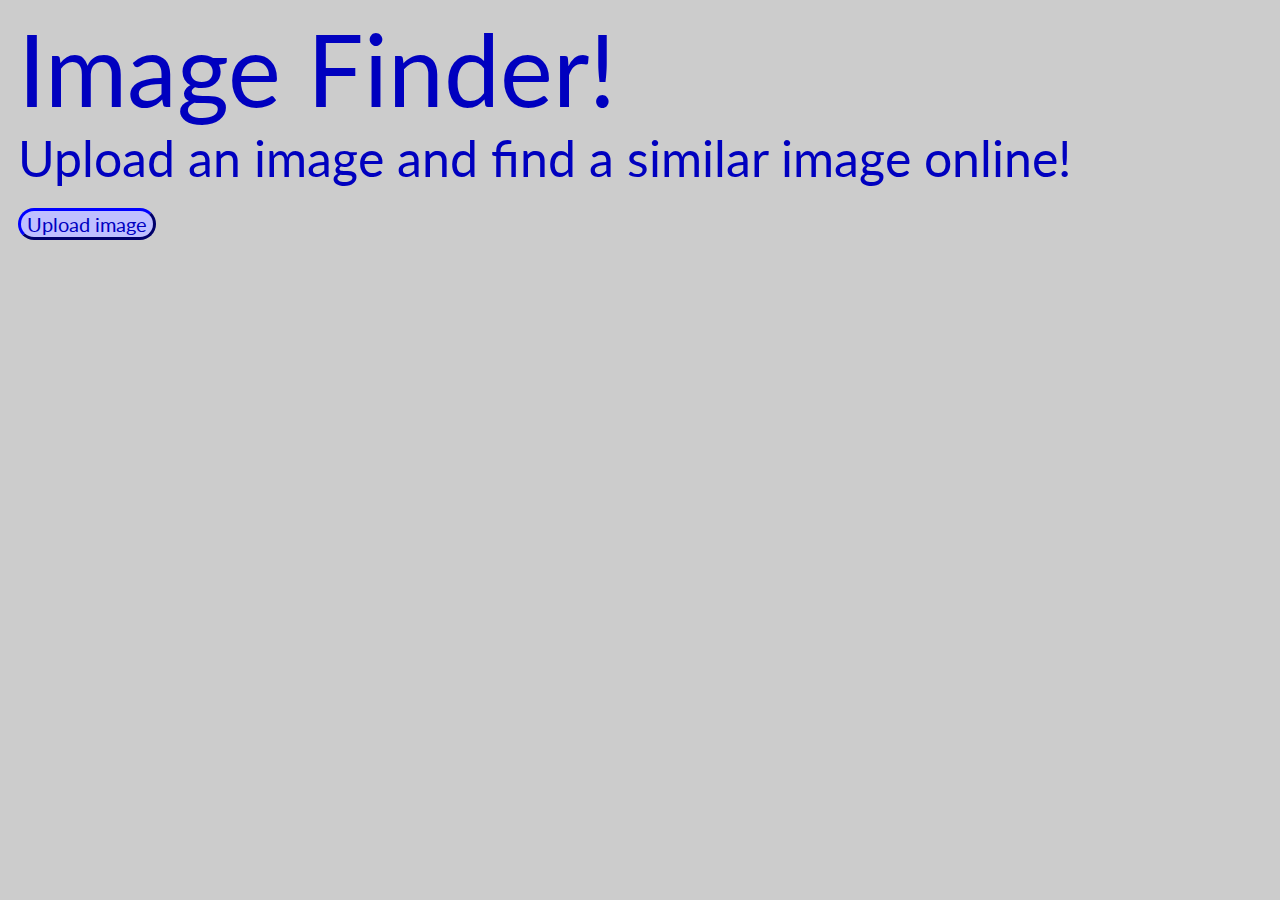
<file: index.html>
<!DOCTYPE html>
<html lang="en">
  <head>
    <title>Image Finder!</title>
    <link rel="stylesheet" href="./index.css">
    <meta charset="UTF-8">
    <meta name="viewport" content="width=device-width, initial-scale=1.0">
  </head>
  <body>
    <div id="title">Image Finder!</div>
    <div id="description">Upload an image and find a similar image online!</div>
    <button type="button" id="button">Upload image</button>
    <input type="file" id="input" accept="image/*">
    <div id="uploadedcaption" style="display:none">Uploaded image:</div>
    <img id="uploaded" alt="Uploaded image" style="display:none">
    <div id="similarcaption" style="display:none">Similar image:</div>
    <img id="similar" alt="Similar image" style="display:none">
    <div id="surprise" style="display:none"></div>
    <script src="./index.js"></script>
  </body>
</html>
</file>
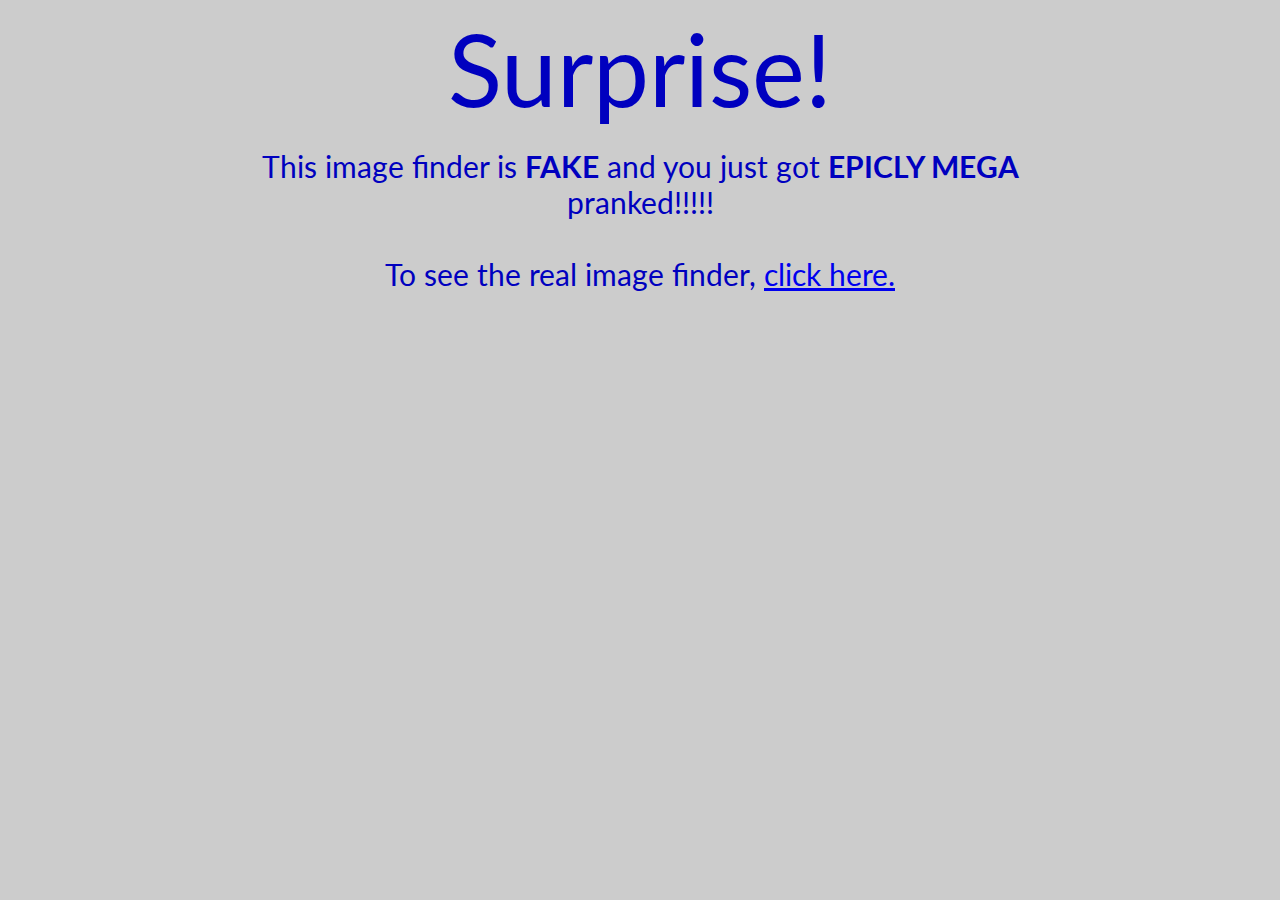
<file: surprise.html>
<!DOCTYPE html>
<html lang="en">
  <head>
    <title>Surprise!</title>
    <link rel="stylesheet" href="./surprise.css">
    <meta charset="UTF-8">
    <meta name="viewport" content="width=device-width, initial-scale=1.0">
  </head>
  <body>
    <div id="title">Surprise!</div>
    <div id="description">This image finder is <strong>FAKE</strong> and you just got <strong>EPICLY MEGA</strong> pranked!!!!!<br><br>To see the real image finder, <a href="./real.html">click here.</a></div>
  </body>
</html>
</file>
<file: index.css>
@import url("https://fonts.googleapis.com/css2?family=Lato&display=swap");

body {
    background-color: #cccccc;
}

#title {
    font-size: 100px;
}

#description {
    font-size: 50px;
}

#button, #uploadedcaption, #similarcaption {
    font-size: 20px;
}

#surprise {
    font-size: 30px;
}

#button {
    background-color: #bfbfff;
    border-color: #0000bf;
    border-width: 3px;
    border-radius: 20px;
}

body * {
    font-family: Lato;
    color: #0000bf;
    margin-left: 10px;
}

#input {
    display: none;
}

img {
    height: 200px;
}

#button {
    margin-top: 20px;
}

svg {
    margin-top: 20px;
}

#uploadedcaption, #similarcaption {
    margin-top: 20px;
}

img {
    margin-top: 10px;
}

#surprise {
    margin-top: 20px;
    margin-bottom: 20px;
}
</file>
<file: surprise.css>
@import url("https://fonts.googleapis.com/css2?family=Lato&display=swap");

body {
    background: #cccccc;
}

#title {
    font-size: 100px;
}

#description {
    margin-top: 20px;
    margin-left: 200px;
    margin-right: 200px;
    font-size: 30px;
}

div {
    color: #0000bf;
    font-family: Lato;
    text-align: center;
}
</file>
